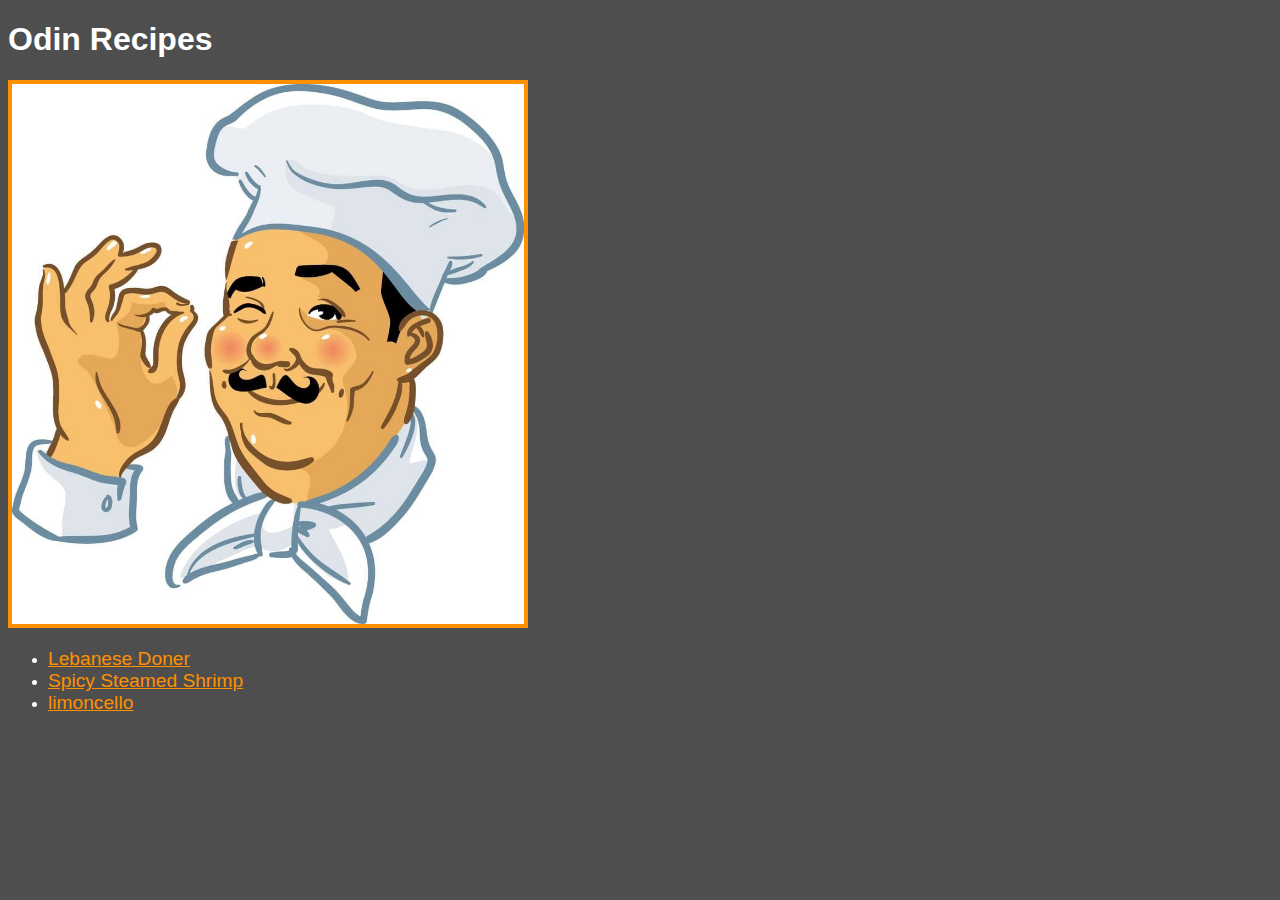
<file: index.html>
<!DOCTYPE html>
<html lang="en">
<head>
  <meta charset="UTF-8">
  <meta http-equiv="X-UA-Compatible" content="IE=edge">
  <meta name="viewport" content="width=device-width, initial-scale=1.0">
  <link rel="stylesheet" href="./css/style.css">
  <title>Odin-recipes</title>
</head>
<body>

  <h1>Odin Recipes</h1>
  <img src="./img/povor.jpg" alt="Cook image ">
  <ul>
    <li><a href="./odins-recipes/doner.html">Lebanese Doner</a></li>
    <li><a href="./odins-recipes/shrimp.html">Spicy Steamed Shrimp</a></li>
    <li><a href="./odins-recipes/limoncello.html">limoncello</a></li>
  </ul>
  

  
</body>
</html>
</file>
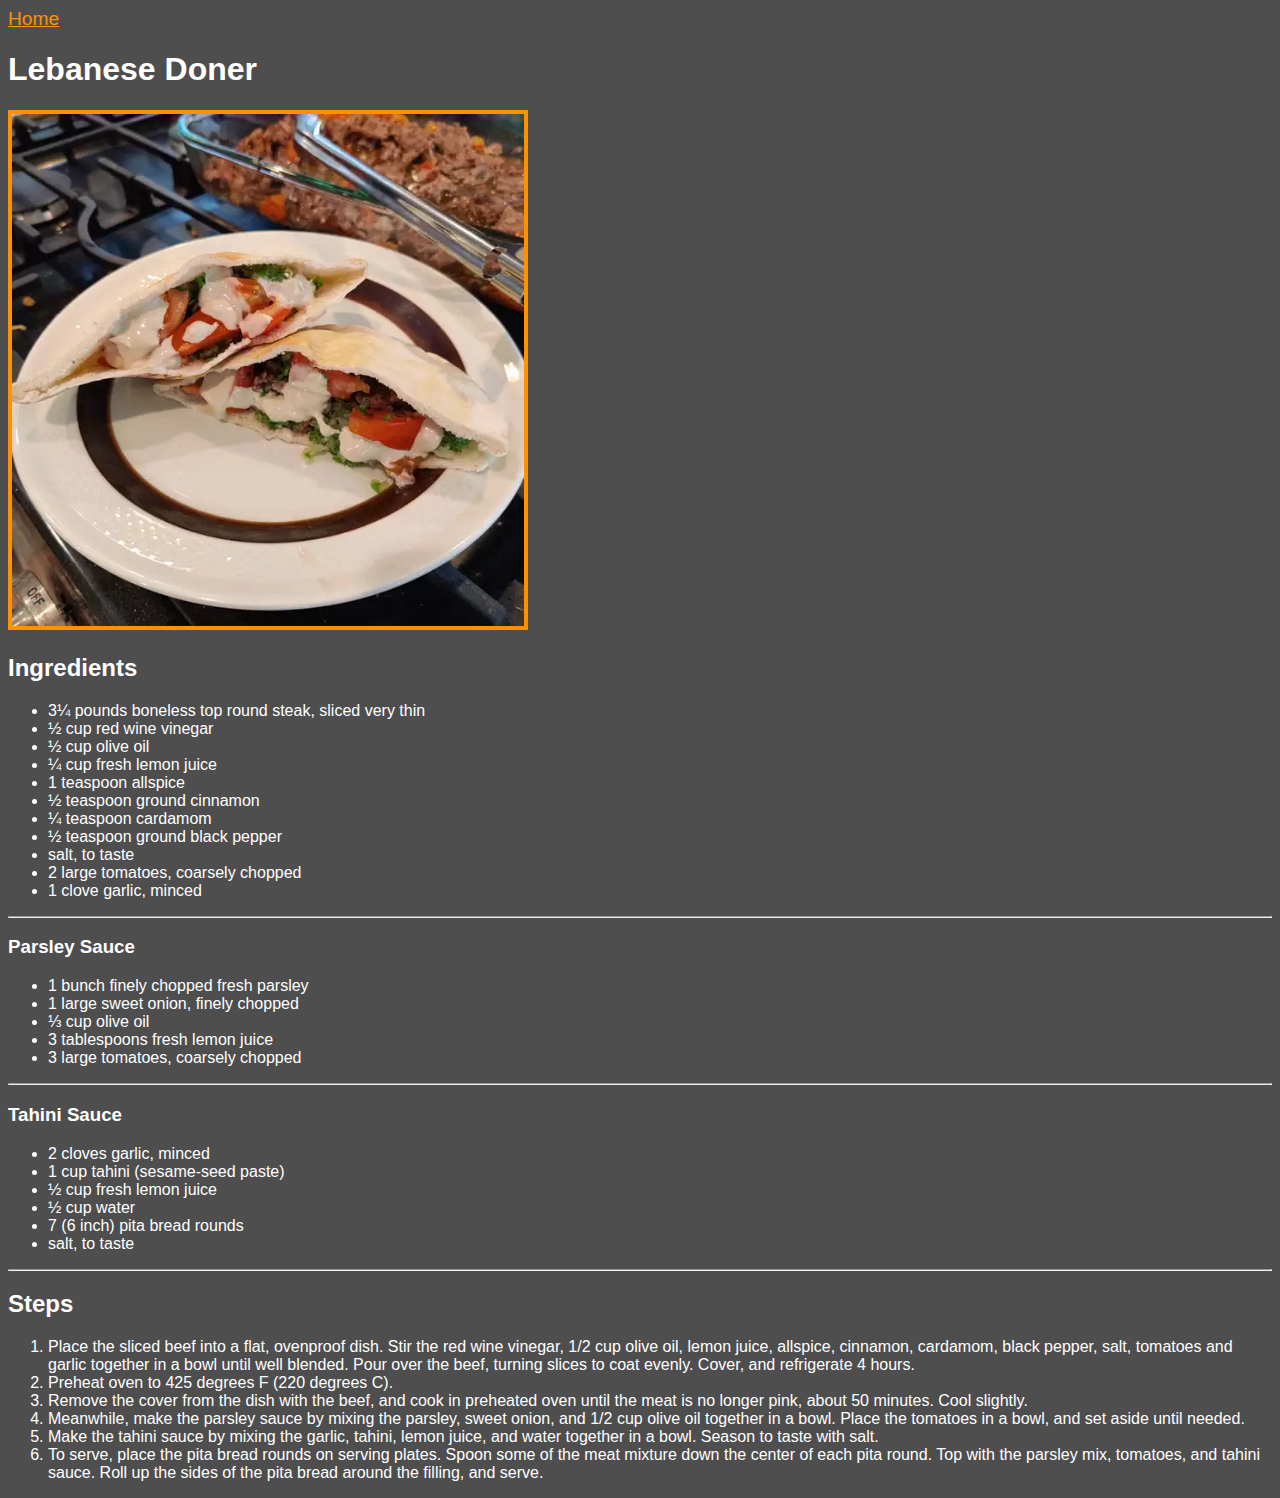
<file: odins-recipes/doner.html>
<!DOCTYPE html>
<html lang="en">
<head>
  <meta charset="UTF-8">
  <meta http-equiv="X-UA-Compatible" content="IE=edge">
  <meta name="viewport" content="width=device-width, initial-scale=1.0">
  <link rel="stylesheet" href="../css/style.css">
  <title>Lebanese Doner</title>
</head>
<body>
  <a href="../index.html">Home</a>
  <h1>Lebanese Doner</h1>
  <img src="../img/doner.webp" alt="Lebanese Doner image">

  <h2>Ingredients</h2>

  <ul>
    <li>3¼ pounds boneless top round steak, sliced very thin</li>
    <li>½ cup red wine vinegar</li>
    <li>½ cup olive oil</li>
    <li>¼ cup fresh lemon juice</li>
    <li>1 teaspoon allspice</li>
    <li>½ teaspoon ground cinnamon</li>
    <li>¼ teaspoon cardamom</li>
    <li>½ teaspoon ground black pepper</li>
    <li>salt, to taste</li>
    <li>2 large tomatoes, coarsely chopped</li>
    <li>1 clove garlic, minced</li>
  </ul>

  <hr>
  <h3>Parsley Sauce</h3>


  <ul>
    <li>1 bunch finely chopped fresh parsley</li>
    <li>1 large sweet onion, finely chopped</li>
    <li>⅓ cup olive oil</li>
    <li>3 tablespoons fresh lemon juice</li>
    <li>3 large tomatoes, coarsely chopped</li>
  </ul>
    <hr>
  <h3>Tahini Sauce</h3>
  <ul>
    <li>2 cloves garlic, minced</li>
    <li>1 cup tahini (sesame-seed paste)</li>
    <li>½ cup fresh lemon juice</li>
    <li>½ cup water</li>
    <li>7 (6 inch) pita bread rounds</li>
    <li>salt, to taste</li>
  </ul>
  <hr>
  <h2>Steps</h2>
  <ol>
    <li>Place the sliced beef into a flat, ovenproof dish. Stir the red wine vinegar, 1/2 cup olive oil, lemon juice, allspice,
    cinnamon, cardamom, black pepper, salt, tomatoes and garlic together in a bowl until well blended. Pour over the beef,
    turning slices to coat evenly. Cover, and refrigerate 4 hours.</li>
    <li>Preheat oven to 425 degrees F (220 degrees C).</li>
    <li>Remove the cover from the dish with the beef, and cook in preheated oven until the meat is no longer pink, about 50
    minutes. Cool slightly.</li>
    <li>Meanwhile, make the parsley sauce by mixing the parsley, sweet onion, and 1/2 cup olive oil together in a bowl. Place
    the tomatoes in a bowl, and set aside until needed.</li>
    <li>Make the tahini sauce by mixing the garlic, tahini, lemon juice, and water together in a bowl. Season to taste with
    salt.</li>
    <li>To serve, place the pita bread rounds on serving plates. Spoon some of the meat mixture down the center of each pita
    round. Top with the parsley mix, tomatoes, and tahini sauce. Roll up the sides of the pita bread around the filling, and
    serve.</li>
  </ol>


  
</body>
</html>
</file>
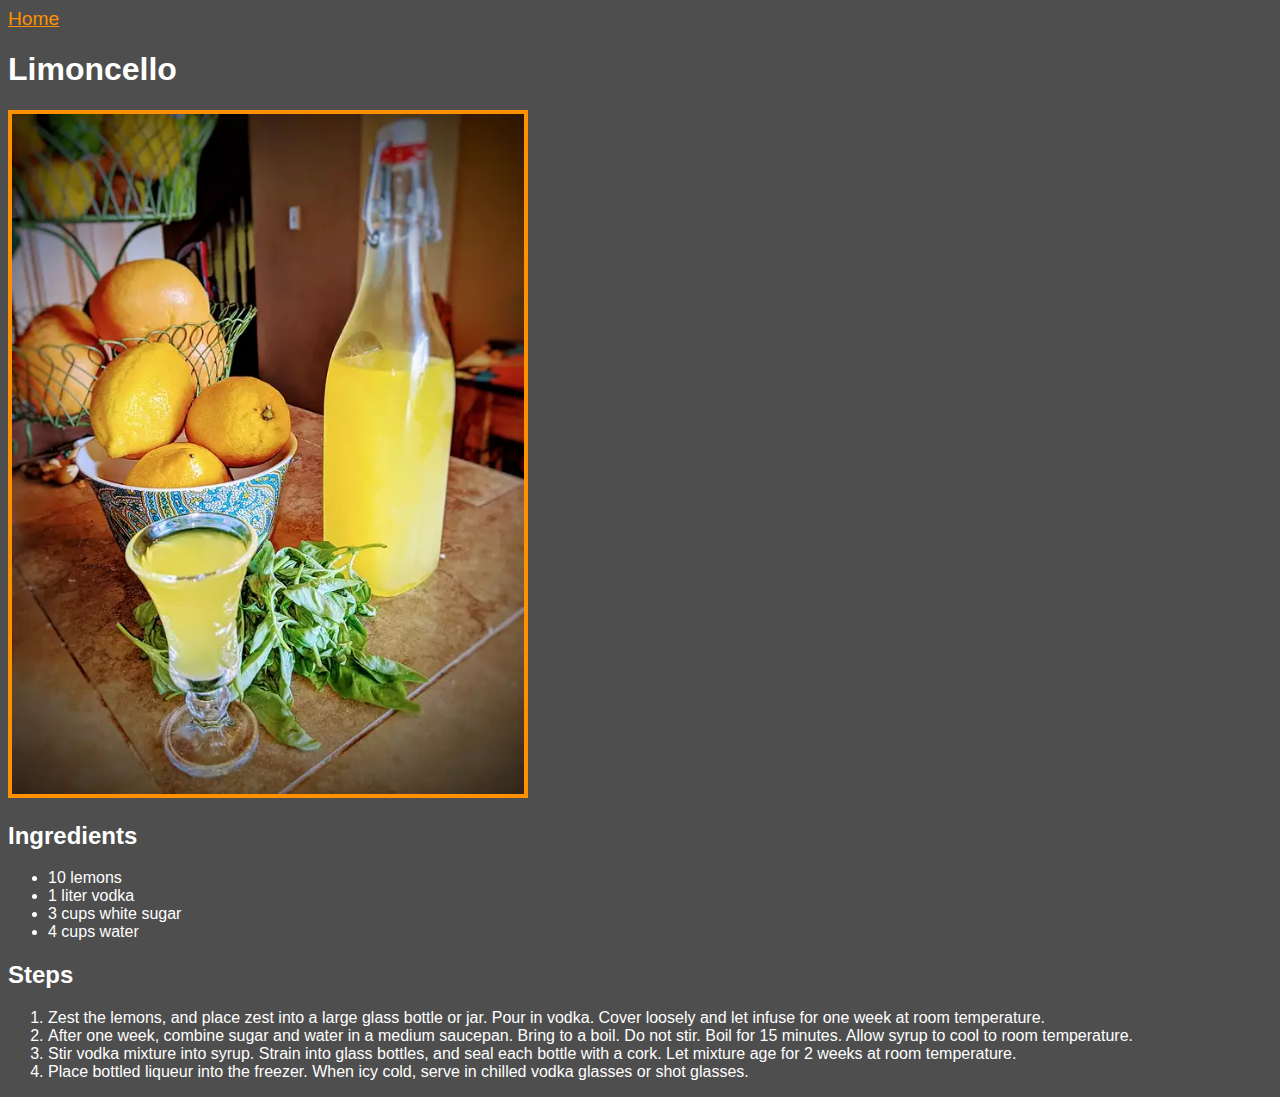
<file: odins-recipes/limoncello.html>
<!DOCTYPE html>
<html lang="en">
<head>
  <meta charset="UTF-8">
  <meta http-equiv="X-UA-Compatible" content="IE=edge">
  <meta name="viewport" content="width=device-width, initial-scale=1.0">
  <link rel="stylesheet" href="../css/style.css">
  <title>Lebanese Doner</title>
</head>
<body>
  <a href="../index.html">Home</a>
  <h1>Limoncello</h1>
  <img src="../img/limoncello.webp" alt="Limoncello image">

  <h2>Ingredients</h2>

  <ul>
    <li>10 lemons</li>
    <li>1 liter vodka</li>
    <li>3 cups white sugar</li>
    <li>4 cups water</li>
  </ul>

  <h2>Steps</h2>
  <ol>
    <li>Zest the lemons, and place zest into a large glass bottle or jar. Pour in vodka. Cover loosely and let infuse for one
    week at room temperature.</li>
    <li>After one week, combine sugar and water in a medium saucepan. Bring to a boil. Do not stir. Boil for 15 minutes. Allow
    syrup to cool to room temperature.</li>
    <li>Stir vodka mixture into syrup. Strain into glass bottles, and seal each bottle with a cork. Let mixture age for 2 weeks
    at room temperature.</li>
    <li>Place bottled liqueur into the freezer. When icy cold, serve in chilled vodka glasses or shot glasses.</li>
  </ol>


  
</body>
</html>
</file>
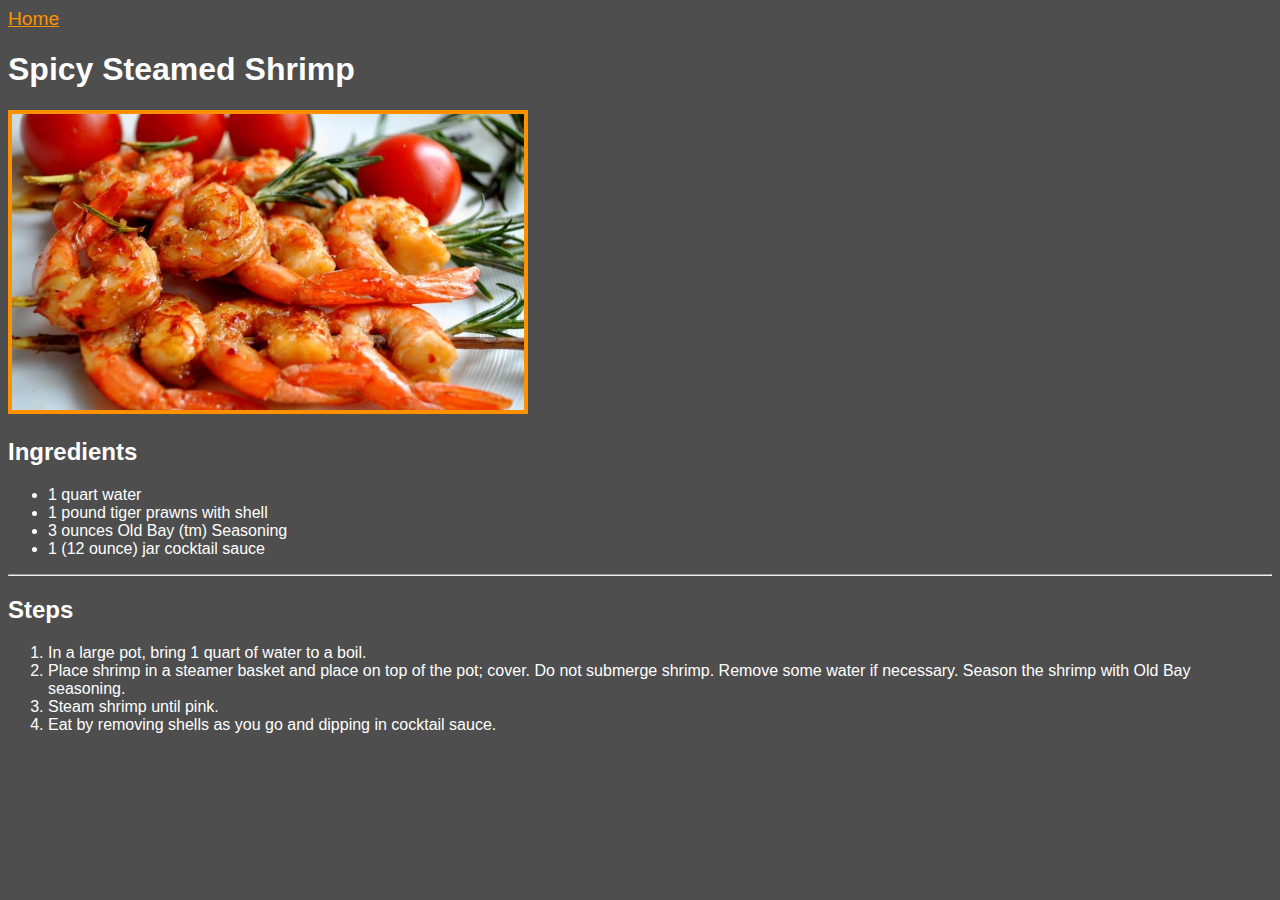
<file: odins-recipes/shrimp.html>
<!DOCTYPE html>
<html lang="en">
<head>
  <meta charset="UTF-8">
  <meta http-equiv="X-UA-Compatible" content="IE=edge">
  <meta name="viewport" content="width=device-width, initial-scale=1.0">
  <link rel="stylesheet" href="../css/style.css">
  <title>Lebanese Doner</title>
</head>
<body>
  <a href="../index.html">Home</a>
  <h1>Spicy Steamed Shrimp</h1>
  <img src="../img/shrimp.jpg" alt="Spicy Steamed Shrimp image">

  <h2>Ingredients</h2>

  <ul>
    <li>1 quart water</li>
    <li>1 pound tiger prawns with shell</li>
    <li>3 ounces Old Bay (tm) Seasoning</li>
    <li>1 (12 ounce) jar cocktail sauce</li>
  </ul>
    <hr>
  <h2>Steps</h2>
  <ol>
    <li>In a large pot, bring 1 quart of water to a boil.</li>
    <li>Place shrimp in a steamer basket and place on top of the pot; cover. Do not submerge shrimp. Remove some water if
    necessary. Season the shrimp with Old Bay seasoning.</li>
    <li>Steam shrimp until pink.</li>
    <li>Eat by removing shells as you go and dipping in cocktail sauce.</li>
  </ol>


  
</body>
</html>
</file>
<file: css/style.css>
body{
  background-color: rgb(78, 78, 78);
  color:white;
  font-family: Arial, Helvetica, sans-serif;
}


a {
  color: #ff9100;
  font-size: larger;
}

img{
  border:4px solid #ff9100;
  width: 512px;
  height: auto;
}
</file>
